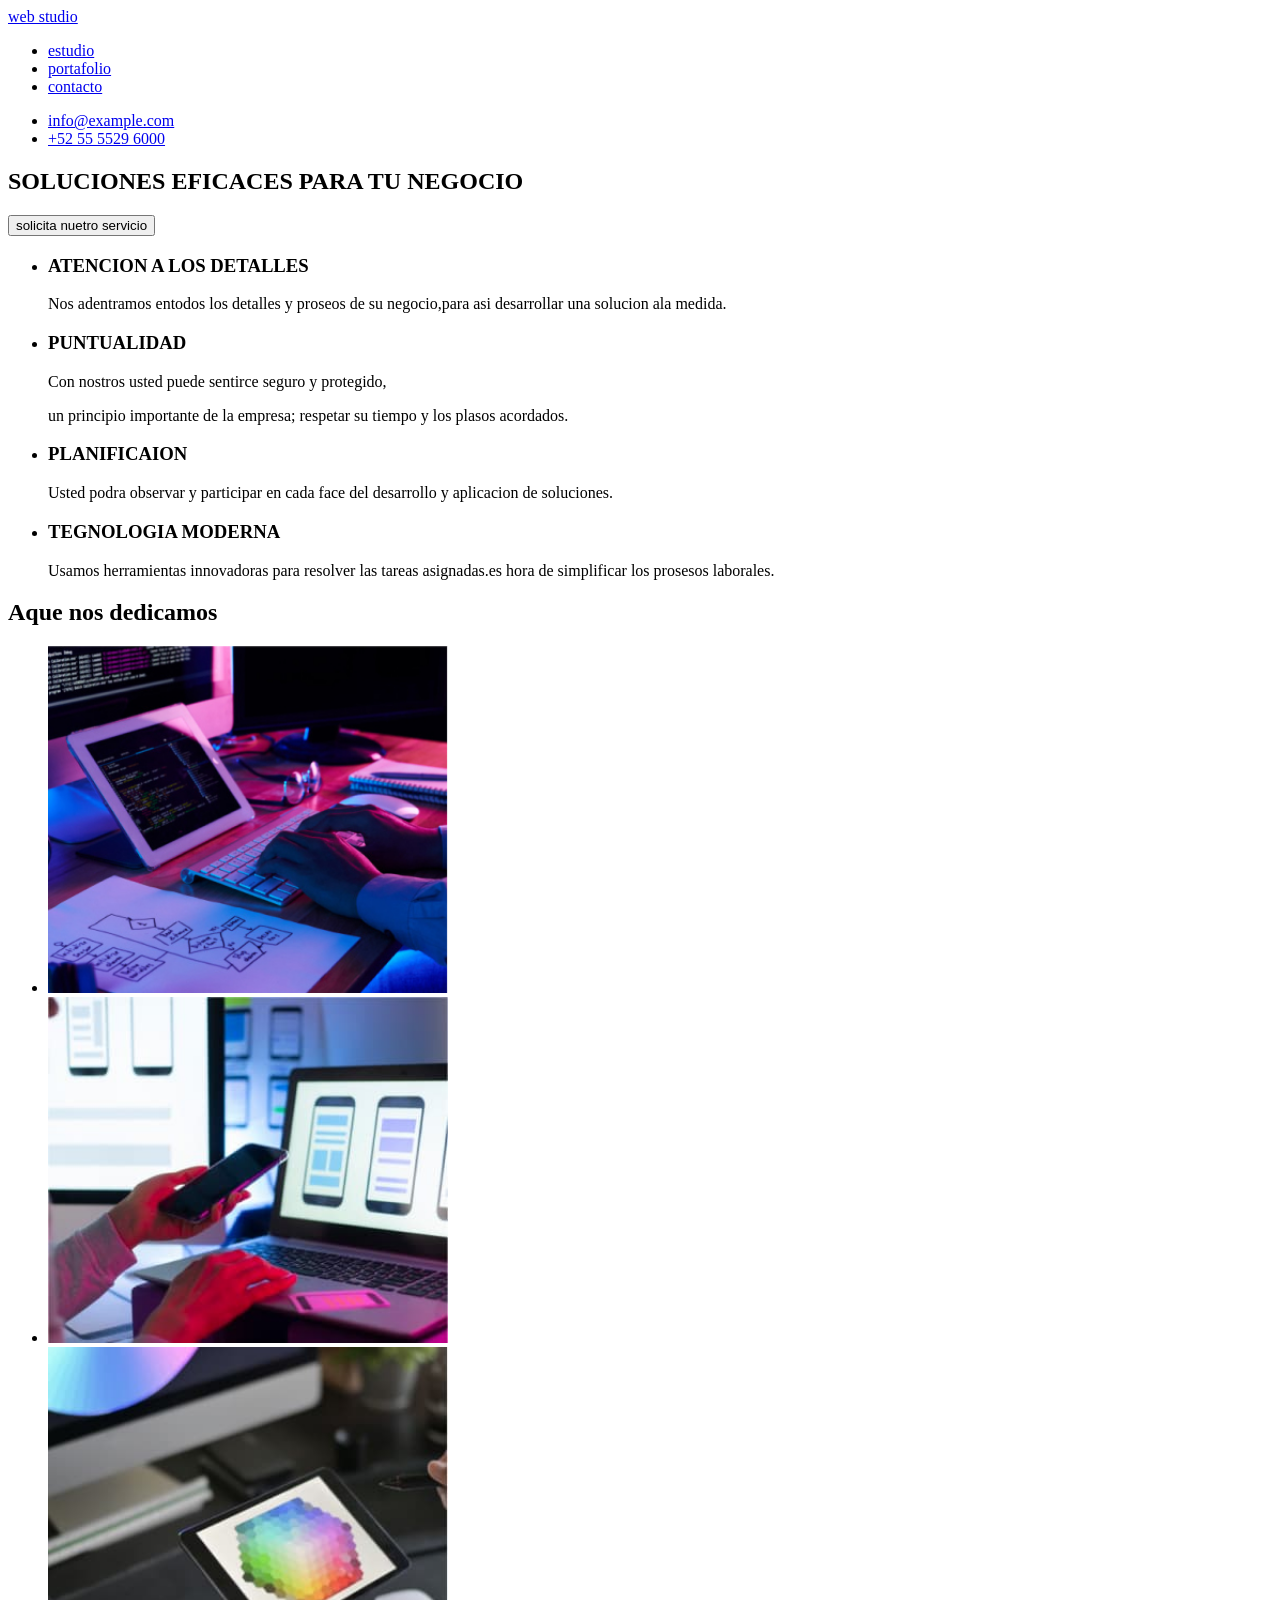
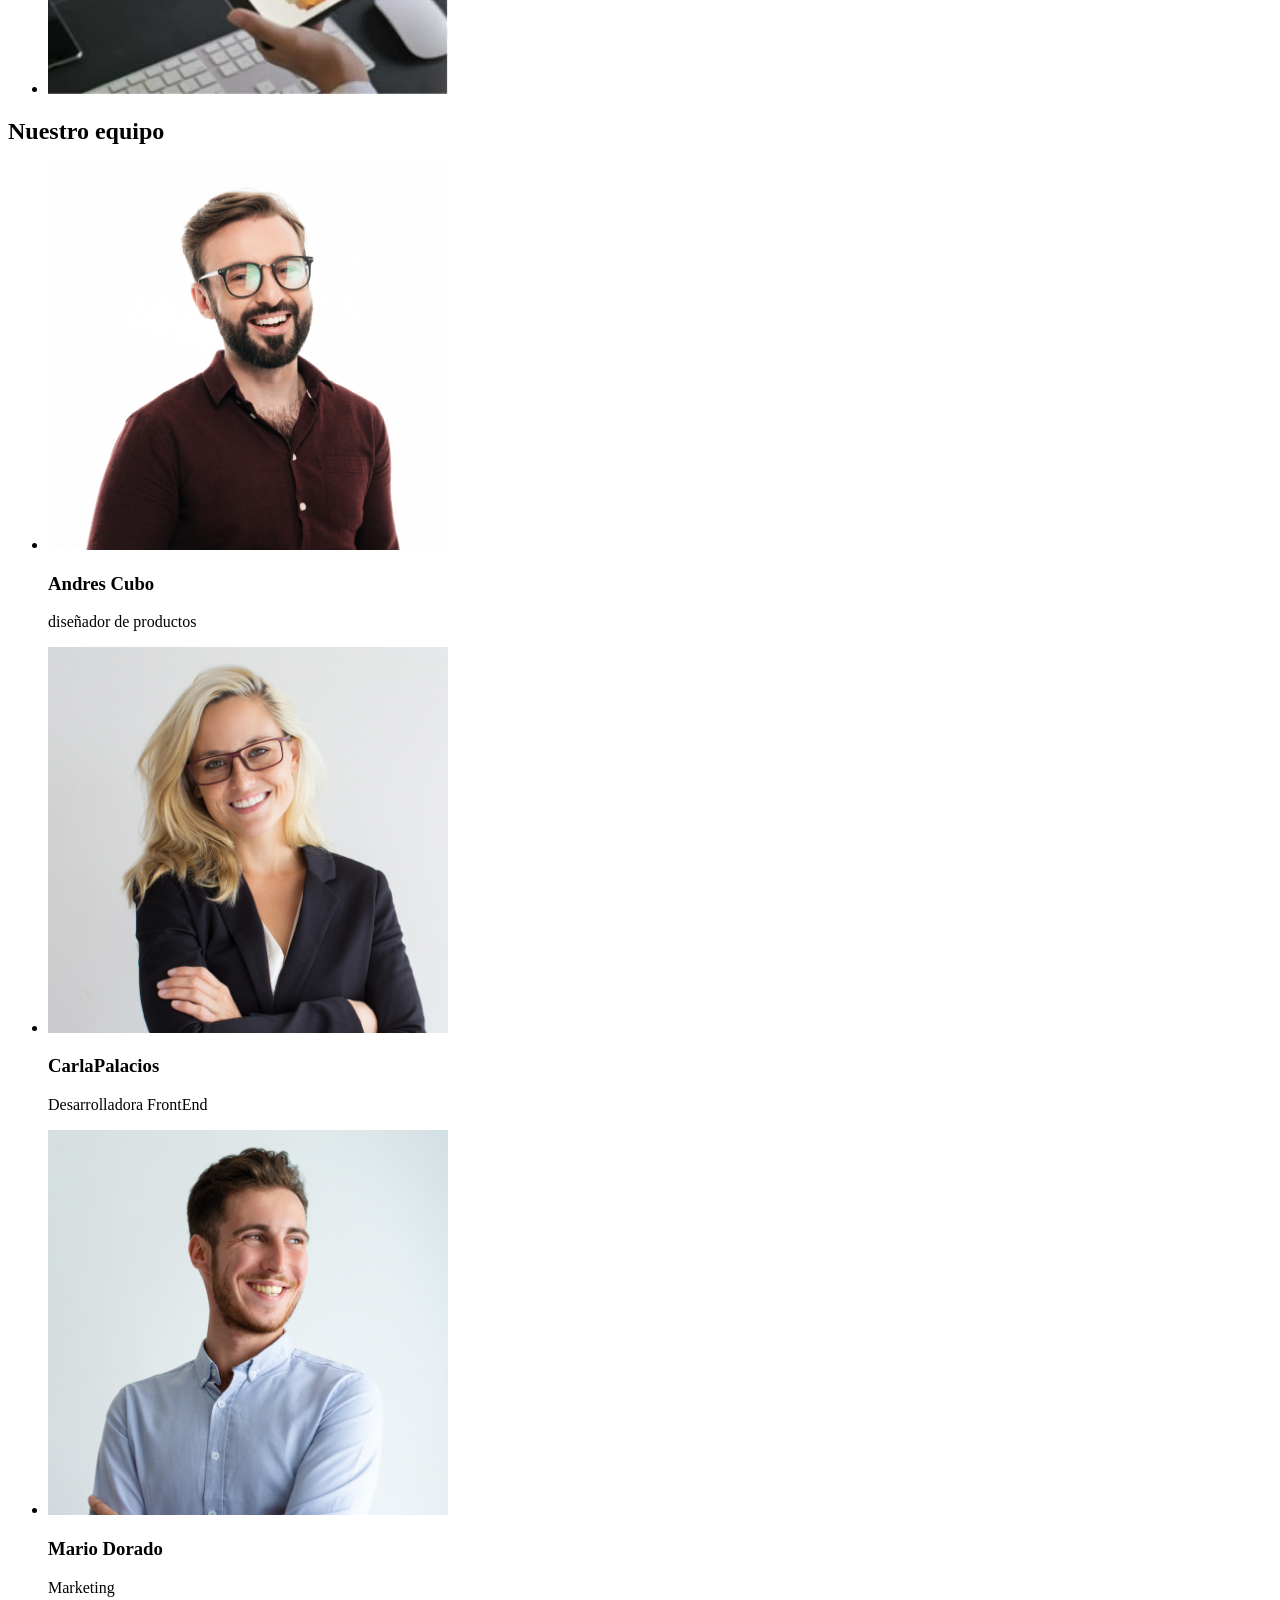
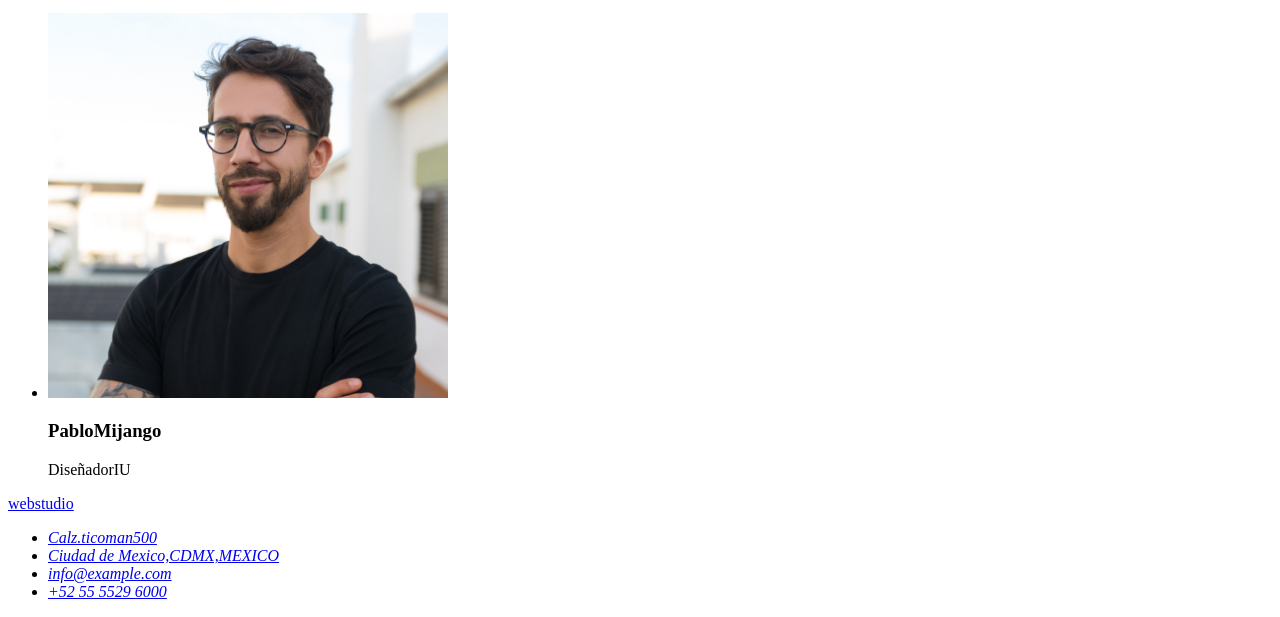
<file: index.html>
<!DOCTYPE html>
<html lang="en">
  <head>
    <meta charset="UTF-8" />
    <meta http-equiv="X-UA-Compatible" content="IE=edge" />
    <meta name="viewport" content="width=device-width, initial-scale=1.0" />
    <title>Document</title>
    <meta name="description" content="" />
    <link rel="stylesheet" href="#" />
    <link rel="stylesheet" href="./.prettierrc.json" />
  </head>

  <body>
    <header>
          <a href="web studio" target="_blank">web studio</a>
      <nav>
        <ul>
          <li>
            <a href="./index.html" target="_blank">estudio</a>
          </li>
          <li>
            <a href="#" target="_blank">portafolio</a>
          </li>
          <li>
            <a href="#" target="_blank">contacto</a>
          </li>
        </ul>
      </nav>
      <ul>
        <li>
          <a href="#" target="_blank">info@example.com</a>
        </li>
        <li>
          <a href="#" target="_blank">+52 55 5529 6000</a>
        </li>
      </ul>
    </header>

    <main>
      <section>
        <h1>SOLUCIONES EFICACES PARA TU NEGOCIO</h1>
        <button type="button">solicita nuetro servicio</button>
      </section>
      <section>
        <ul>
          <li>
            <h3>ATENCION A LOS DETALLES</h3>
            <p>
              Nos adentramos entodos los detalles y proseos de su negocio,para
              asi desarrollar una solucion ala medida.
            </p>
          </li>

          <li>
            <h3>PUNTUALIDAD</h3>
            <p>Con nostros usted puede sentirce seguro y protegido,</p>
            <p>
              un principio importante de la empresa; respetar su tiempo y los
              plasos acordados.
            </p>
          </li>

          <li>
            <h3>PLANIFICAION</h3>
            <p>
              Usted podra observar y participar en cada face del desarrollo y
              aplicacion de soluciones.
            </p>
          </li>

          <li>
            <h3>TEGNOLOGIA MODERNA</h3>
            <p>
              Usamos herramientas innovadoras para resolver las tareas
              asignadas.es hora de simplificar los prosesos laborales.
            </p>
          </li>
        </ul>
      </section>
      <section>
        <h2>Aque nos dedicamos</h2>
        <ul>
          <li>
            <img src="images/img.jpg" alt="estructura" width="400" />
          </li>
          <li>
            <img src="images/img1.jpg" alt="adaptabilidad" width="400" />
          </li>
          <li>
            <img src="images/img2.jpg" alt="diseño" width="400" />
          </li>
        </ul>
      </section>
      <section>
            <h2>Nuestro equipo</h2>
          <ul>
          <li>
            <img
              src="images/img7.jpg"
              alt="andres cubo
                        diseñador de productos"
              width="400"
            />
            <h3>Andres Cubo</h3>
            <p>diseñador de productos</p>
          </li>
          </ul>
          <ul>
          <li>
            <img
              src="images/img6.jpg"
              alt="Carla Palacios Desarrolladora FrontEnd"
              width="400"
            />
            <h3>CarlaPalacios</h3>
            <p>Desarrolladora FrontEnd</p>
          </li>
        </ul>
        <ul>
          <li>
            <img
              src="images/img5.jpg"
              alt="Mario Dorado Marketing"
              width="400"
            />
            <h3>Mario Dorado</h3>
            <p>Marketing</p>
          </li>
        </ul>
        <ul>
          <li>
            <img
              src="images/img4.jpg"
              alt="Pablo Mijango Diseñador IU"
              width="400"
            />
            <h3>PabloMijango</h3>
            <p>DiseñadorIU</p>
          </li>
        </ul>
      </section>
    </main>

    <footer>
          <a href="#" target="_blank">webstudio</a>
      <address>
        <ul>
          <li>
            <a href="#" target="_blank">Calz.ticoman500 </a>
          </li>
          <li>
            <a href="#" target="_blank"> Ciudad de Mexico,CDMX,MEXICO </a>
          </li>
          <li>
            <a href="info@example.com">info@example.com </a>
          </li>
          <li>
            <a href="#"> +52 55 5529 6000</a>
          </li>
        </ul>
      </address>
    </footer>
  </body>
</html>
</file>
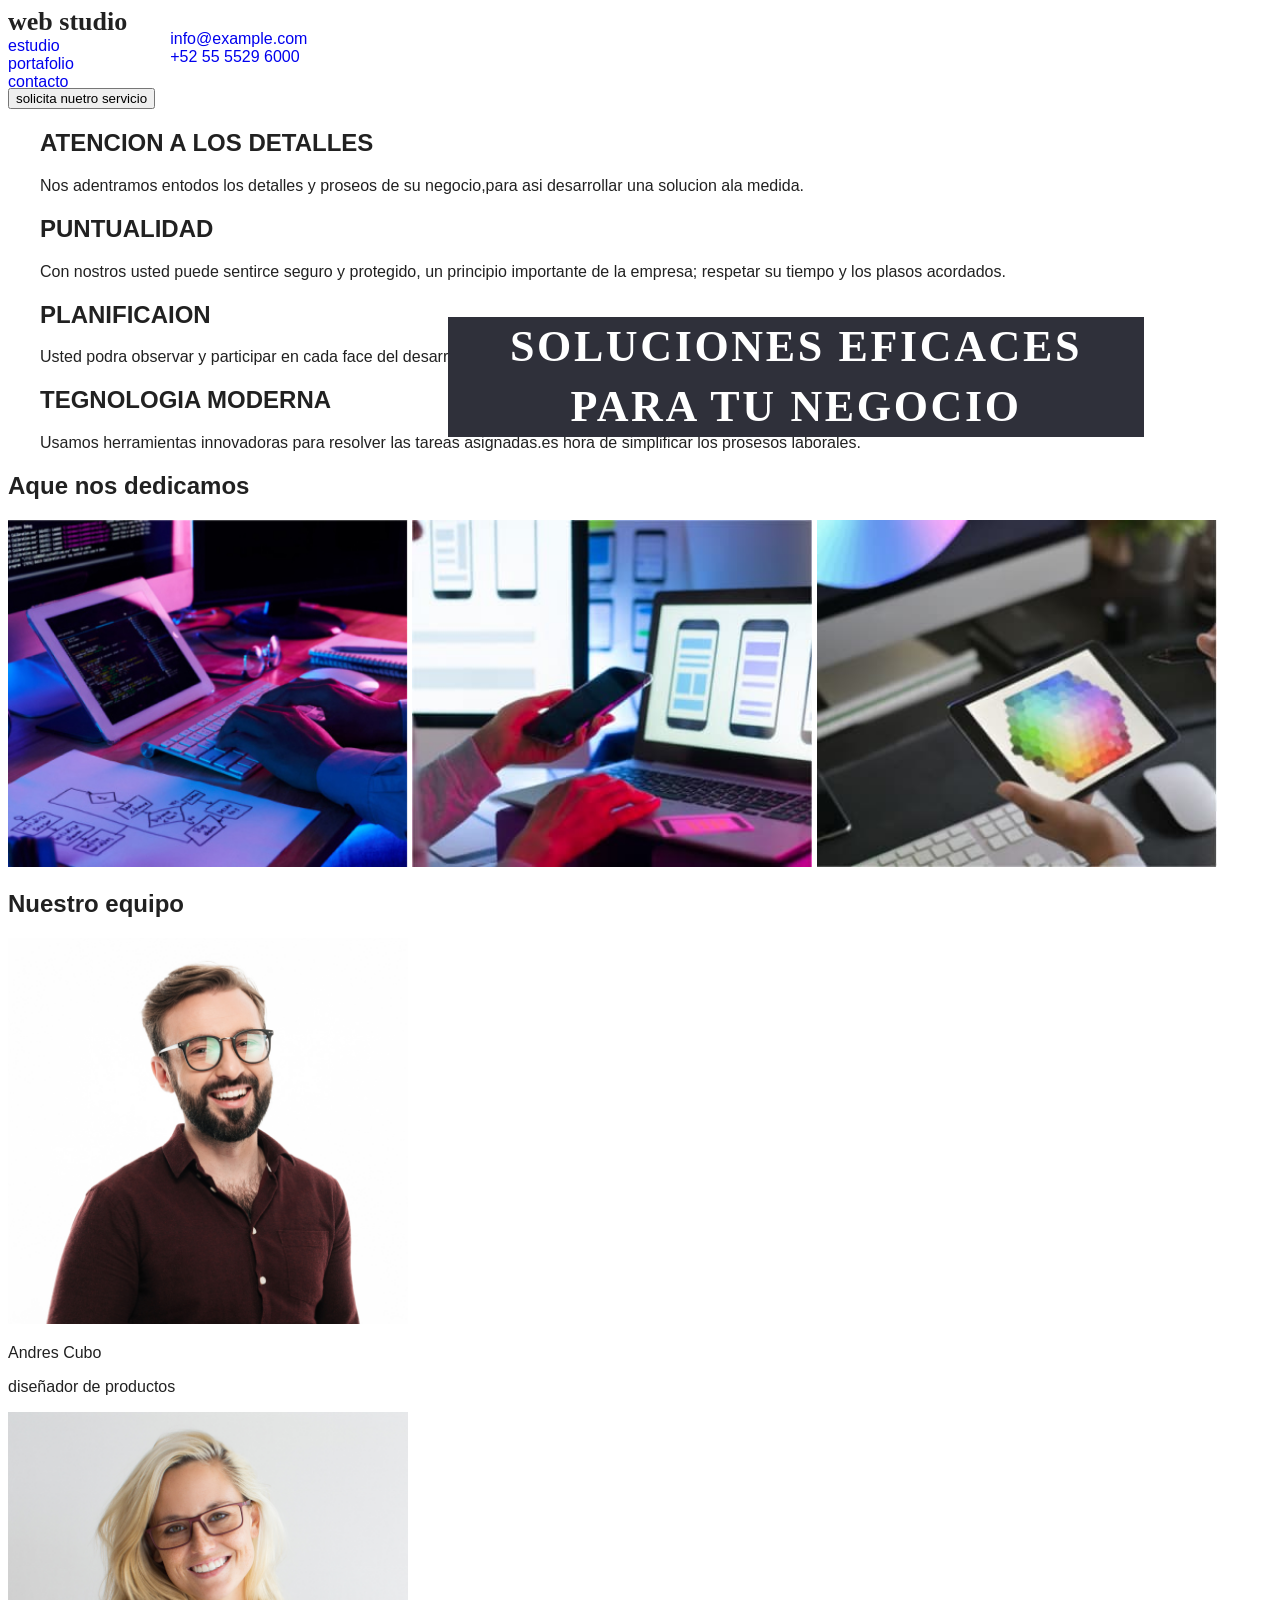
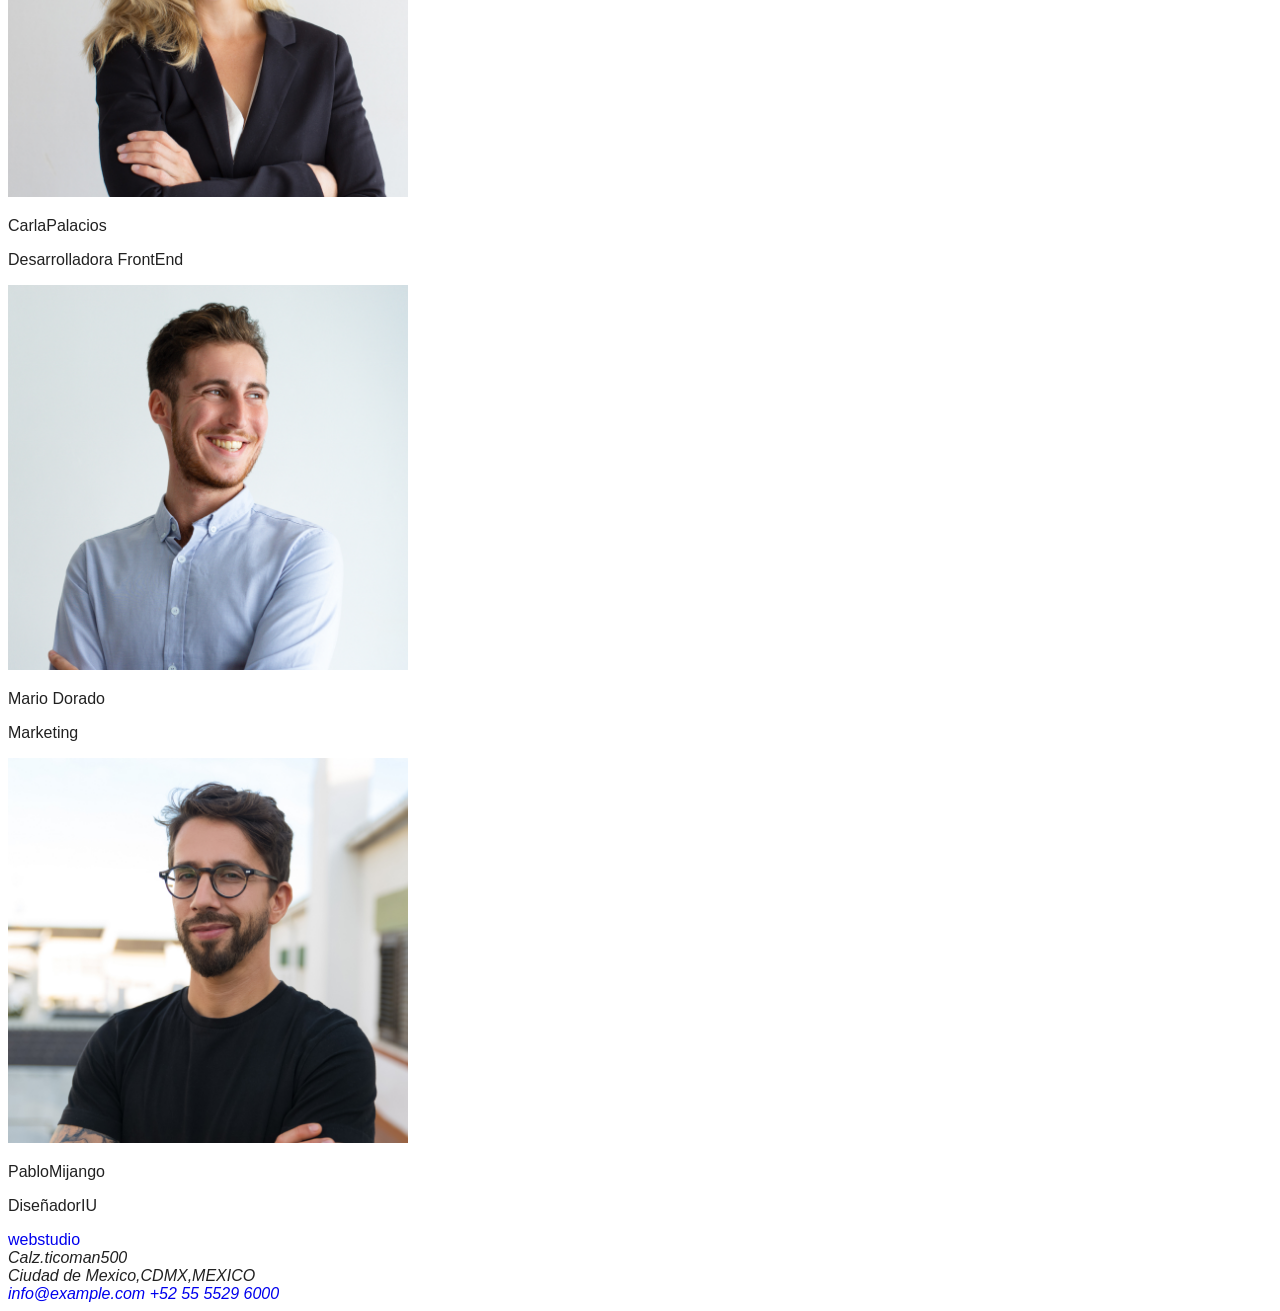
<file: portafolio.html>
<!DOCTYPE html>
<html lang="en">

<head>
    <meta charset="UTF-8">
    <meta http-equiv="X-UA-Compatible" content="IE=edge">
    <meta name="viewport" content="width=device-width, initial-scale=1.0">
    <title>Document</title>
    <meta name="description" content="">
    <link rel="stylesheet" href="./css/styles.css">
</head>

<body>
    <header>
        <div class="nav-menu">
            <a href="index.html"  class="web-logo" target="_blank">web studio</a>
            <nav>
                <ul>
                    <li>
                        
                        <li><a href="#" class="link" target="_blank">estudio</a></li>
                        <li><a href="#" class="link" target="_blank">portafolio</a></li>
                        <li><a href="#" class="link" target="_blank">contacto</a></li>
                    </li>
                </ul>
            </nav>
        </div>
        <div class="header-contact-info">
            <ul>
                <li><a href="#" target="_blank">info@example.com</a></li>
                <li><a href="#" target="_blank">+52 55 5529 6000</a></li>
            </ul>
        </div>
    </header>

    <main>
        <section>
            <div class="main-section1">
                <h1>SOLUCIONES EFICACES PARA TU NEGOCIO</h1>
                <button type="button">solicita nuetro servicio</button>
        </section>
        <div class="container">
            <ul>
                <li>
                    <h2>ATENCION A LOS DETALLES</h2>
                    <p> Nos adentramos entodos los detalles
                        y proseos de su negocio,para asi desarrollar
                        una solucion ala medida.</p>

                    <h2>PUNTUALIDAD</h2>
                    <p> Con nostros usted puede sentirce seguro y protegido,
                        un principio importante de la empresa;
                        respetar su tiempo
                        y los plasos acordados.</p>


                    <h2>PLANIFICAION</h2>
                    <p>Usted podra observar y participar en cada face del desarrollo
                        y aplicacion de soluciones.</p>


                    <h2>TEGNOLOGIA MODERNA</h2>
                    <p> Usamos herramientas innovadoras para
                        resolver las tareas asignadas.es hora de simplificar los
                        prosesos laborales.</p>
        </div>
        <section>
            <div class="section-2">
                <h2>Aque nos dedicamos</h2>
                <ul>
                    <li>
                        <img src="images/img.jpg" alt="estructura" width="400" />
                        <img src="images/img1.jpg" alt="adaptabilidad" width="400" />
                        <img src="images/img2.jpg" alt="diseño" width="400" />
                    </li>
                </ul>
            </div>
        </section>
        <article>
            <div class="section-3">
                <h2>Nuestro equipo</h2>
                <ul>
                    <li>
                        <img src="images/img7.jpg" alt="andres cubo
                        diseñador de productos" width="400" />
                        <p>Andres Cubo</p>
                        <p> diseñador de productos</p>
                    </li>
                    <li>
                        <img src="images/img6.jpg" alt="Carla Palacios Desarrolladora FrontEnd" width="400" />
                        <p>CarlaPalacios </p>
                        <p> Desarrolladora FrontEnd</p>
                    </li>
                    <li>
                        <img src="images/img5.jpg" alt="Mario Dorado Marketing" width="400" />
                        <p> Mario Dorado </p>
                        <p>Marketing</p>
                    </li>
                    <li>
                        <img src="images/img4.jpg" alt="Pablo Mijango Diseñador IU" width="400" />
                        <p> PabloMijango</p>
                        <p> DiseñadorIU</p>
                    </li>
                </ul>
            </div>
        </article>
    </main>

    <footer>
        <ul>
            <li>
                <a href="webstudio">webstudio</a>
                <address>
                    Calz.ticoman500 <br>
                    Ciudad de Mexico,CDMX,MEXICO <br>
                    <a href="info@example.com">info@example.com +52 55 5529 6000</a>
                </address>
            </li>
        </ul>
    </footer>
</body>

</html>
</file>
<file: css/styles.css>
*,
*::before,
*::after {
  box-sizing: border-box;
}

/* El resto del código */
:root {
 color:  blue #2196F3;
  color:  white #FFFFFF;
  color:  black #212121;
  color:  gray #757575;
}

body {
  font-family: 'Roboto', sans-serif;
  color: #212121;
  background-color: var(blue);
}

ul {
  padding: 0;
  margin: 0;
}

li {
  list-style-type: none;
}

a {
  text-decoration: none;
}

header {
  background-color: var(--white);
  height: 80px;
  display: flex;
  align-items: center;
}

.container {
  width: 1200px;
  margin: 0 auto;
}

header .container {
  display: flex;
  justify-content: space-between;
  align-items: center;
}

header .container .left {
  display: flex;
  align-items: center;
}

header .container .left ul {
  display: flex;
}

header .web-logo {
  margin-right: 43px;
}

header .nav-link {
  margin-left: 50px;
}

header .right ul {
  display: flex;
  align-items: center;
}

.web-logo {
  font-weight: 700;
  font-size: 26px;
  line-height: 31px;
  color: var(--blue);
  font-family: 'Raleway', 'sans-serif';
}

.nav-link {
  font-weight: 500;
  font-size: 14px;
  line-height: 16px;
  color: var(--black);
  cursor: pointer;
}

.nav-link:hover,
.nav-link:focus {
  color: var(--blue)
}

.contact {
  color: var(--gray);
}
.main-seccion,h1{
  position: absolute;
width: 1600px;
height: 600px;
left: -4px;
top: 80px;

background: #2F303A;
width: 696px;
height: 120px;
left: 448px;
top: 280px;

font-family: 'Roboto';
font-style: normal;
font-weight: 900;
font-size: 44px;
line-height: 60px;
/* or 136% */

text-align: center;
letter-spacing: 0.06em;
text-transform: uppercase;

color: #FFFFFF;

}
</file>
